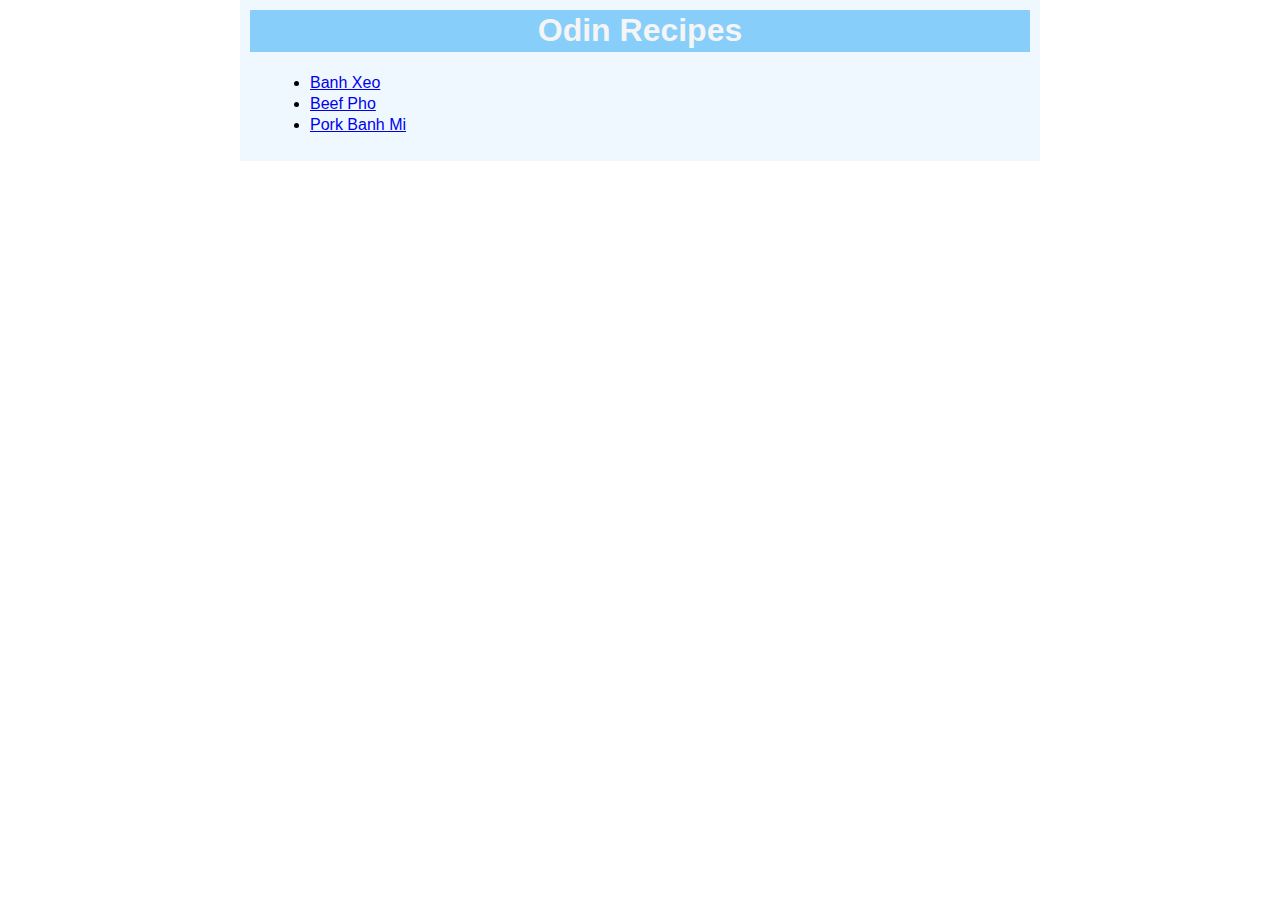
<file: index.html>
<!DOCTYPE html>
<html lang="en">

<head>
    <meta charset="UTF-8">
    <link rel="stylesheet" href="style.css">
    <title>Odin Recipes</title>
</head>

<body>
    <div>
        <h1>Odin Recipes</h1>
        <ul>
            <li><a href="./recipes/banhXeo.html" target="_blank" rel="noopener noreferrer">Banh Xeo</a></li>
            <li><a href="./recipes/beefPho.html" target="_blank" rel="noopener noreferrer">Beef Pho</a></li>
            <li><a href="./recipes/porkBanhMi.html" target="_blank" rel="noopener noreferrer">Pork Banh Mi</a></li>
        </ul>
    </div>
</body>

</html>
</file>
<file: style.css>
body {
    margin: auto;
    font-family: Arial, Helvetica, sans-serif;
    text-align: center;
    line-height: 1.3;
    width: 800px;
}

div {
    background-color: aliceblue;
    padding: 10px;
}

p,
ul,
ol {
    text-align: left;
    margin-left: 20px;
    margin-right: 20px;
}

h1,
h2 {
    margin-top: 0;
    background-color: lightskyblue;
    color: whitesmoke;
}

img {
    width: 80%;
    height: auto;
    margin-top: 0px;
    margin-bottom: 10px;
}
</file>
